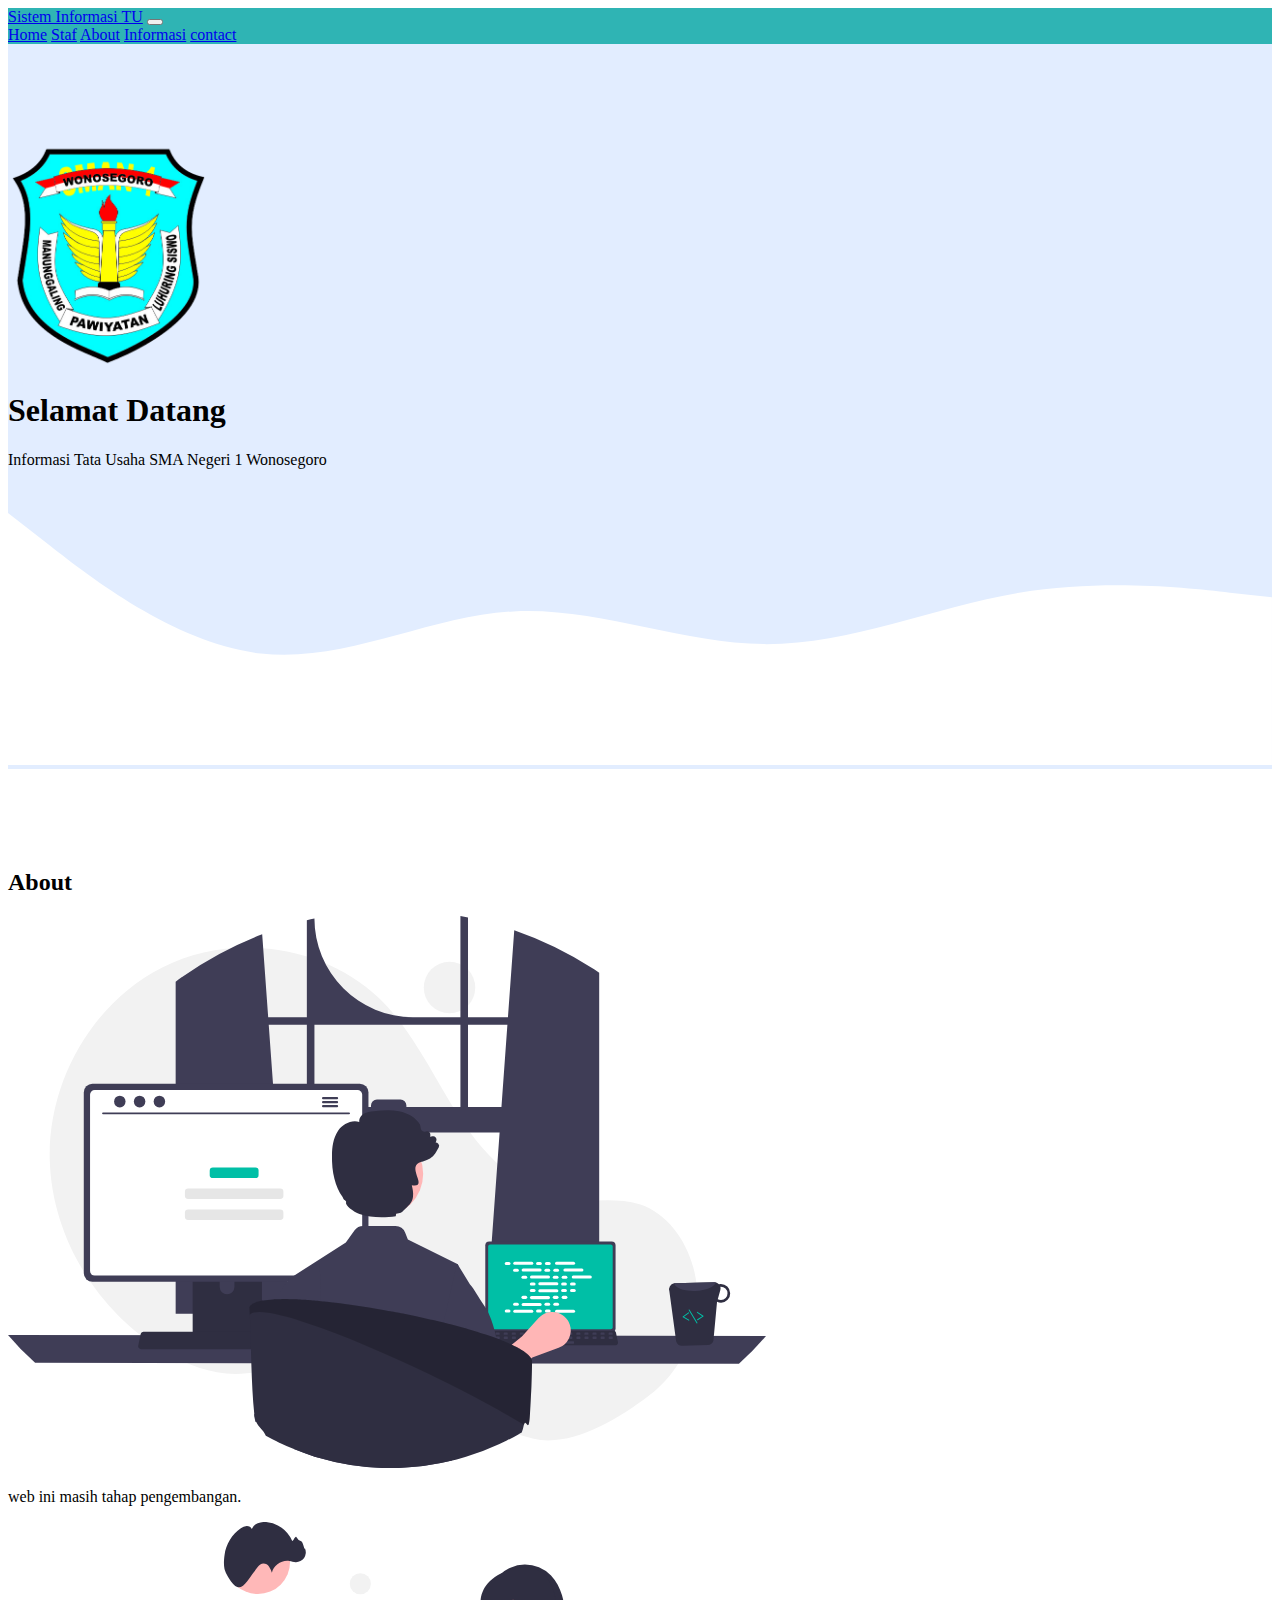
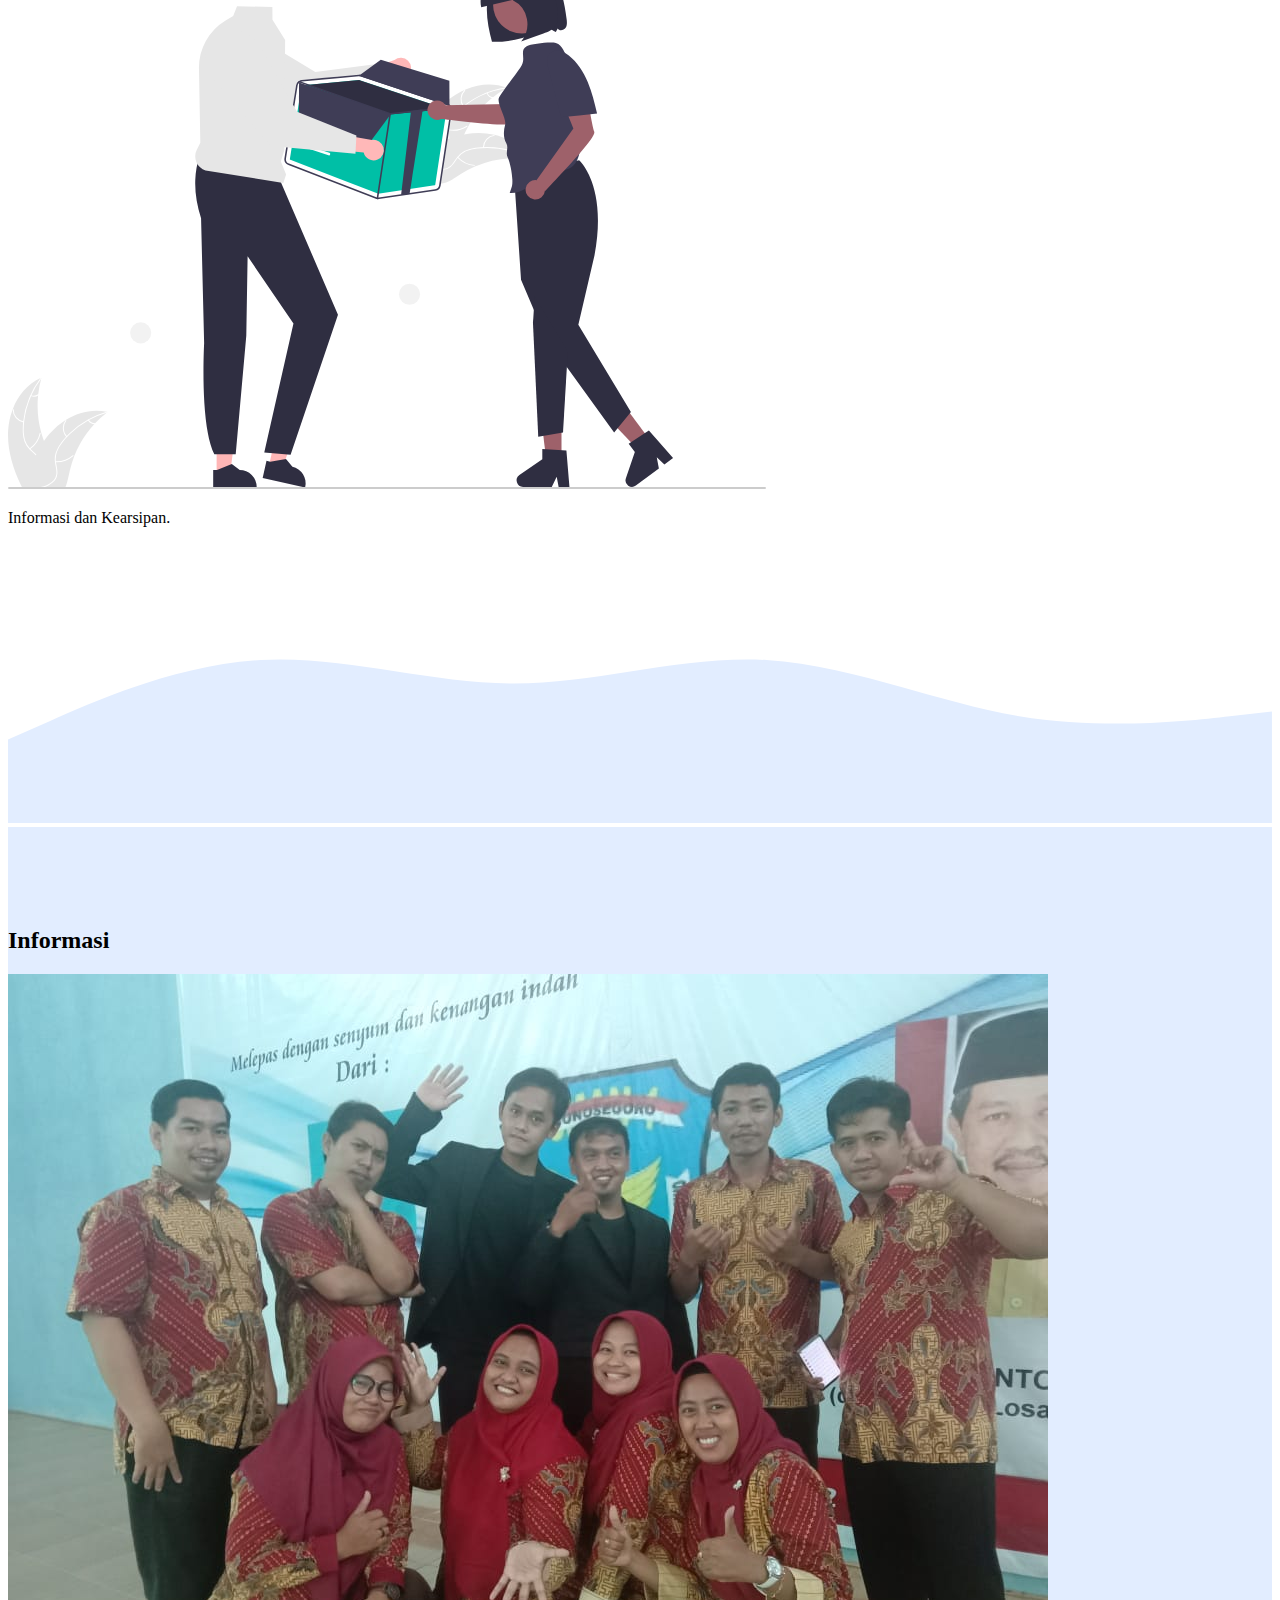
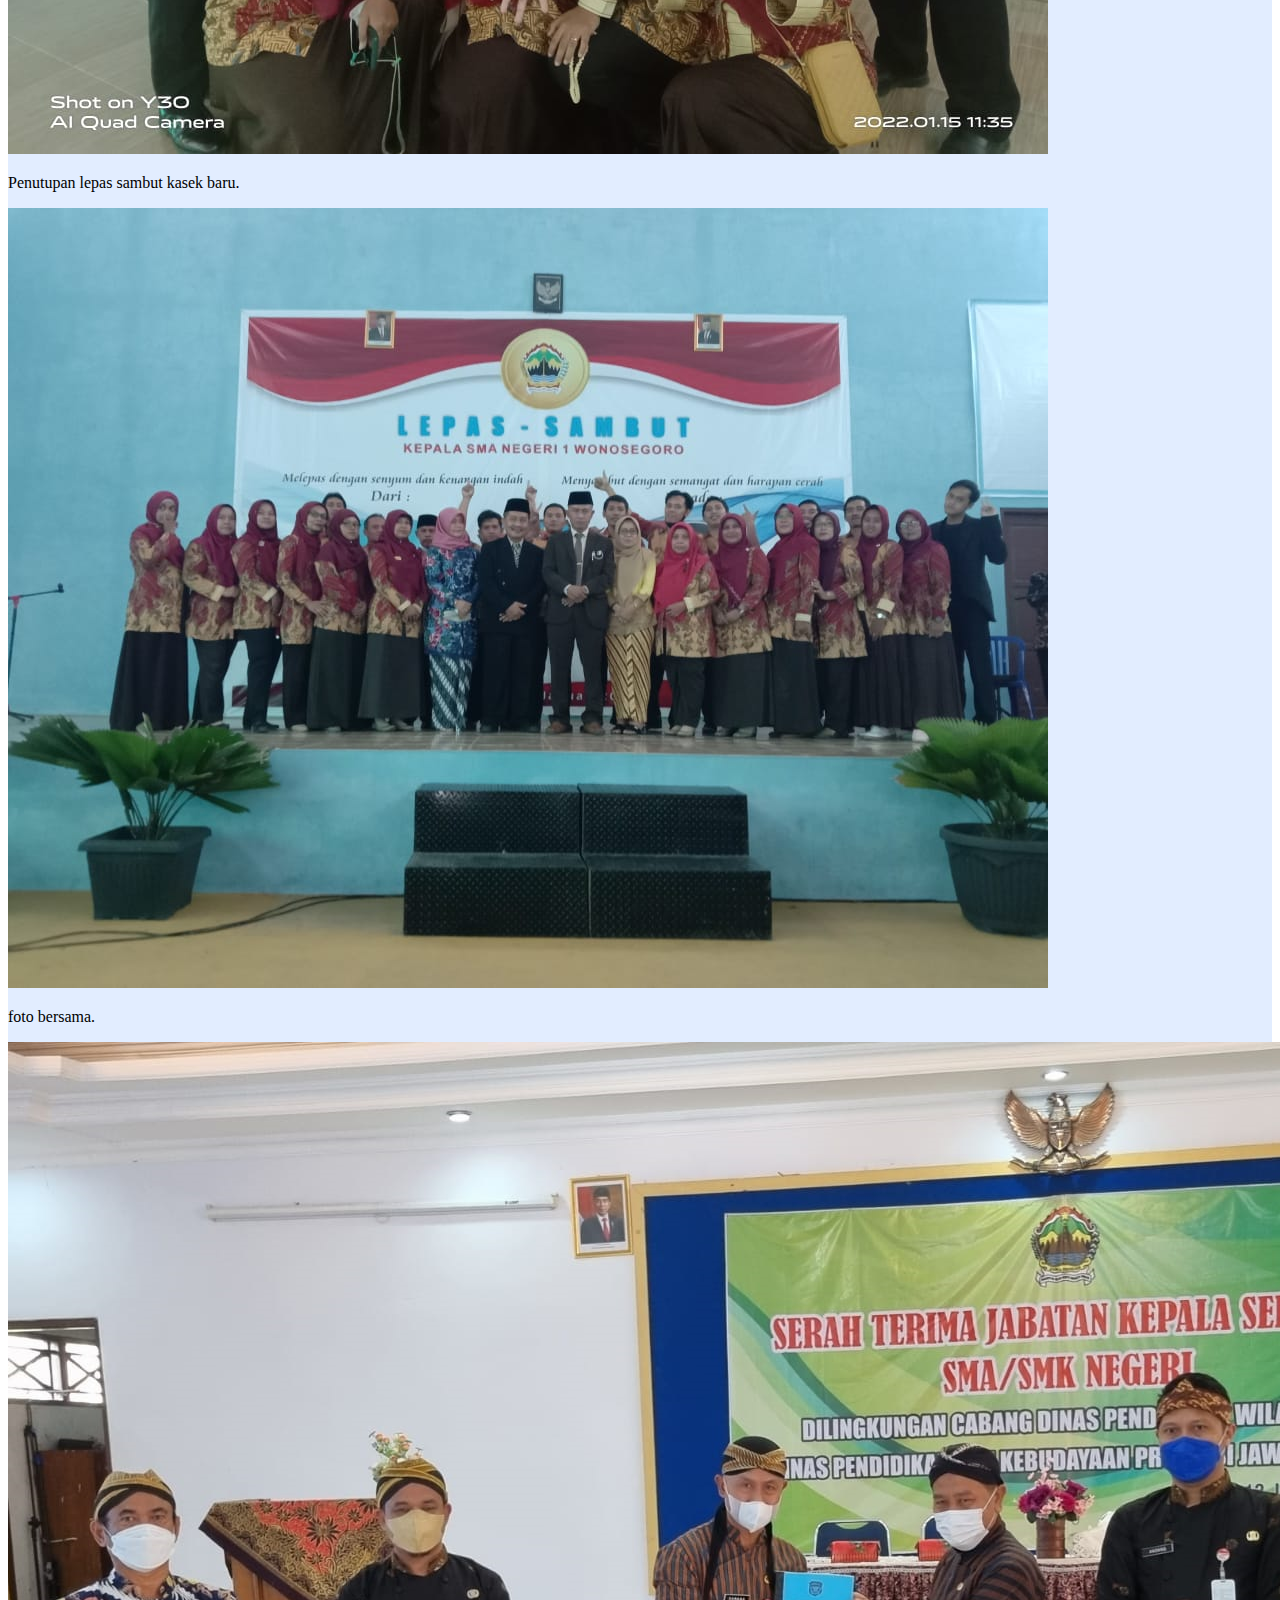
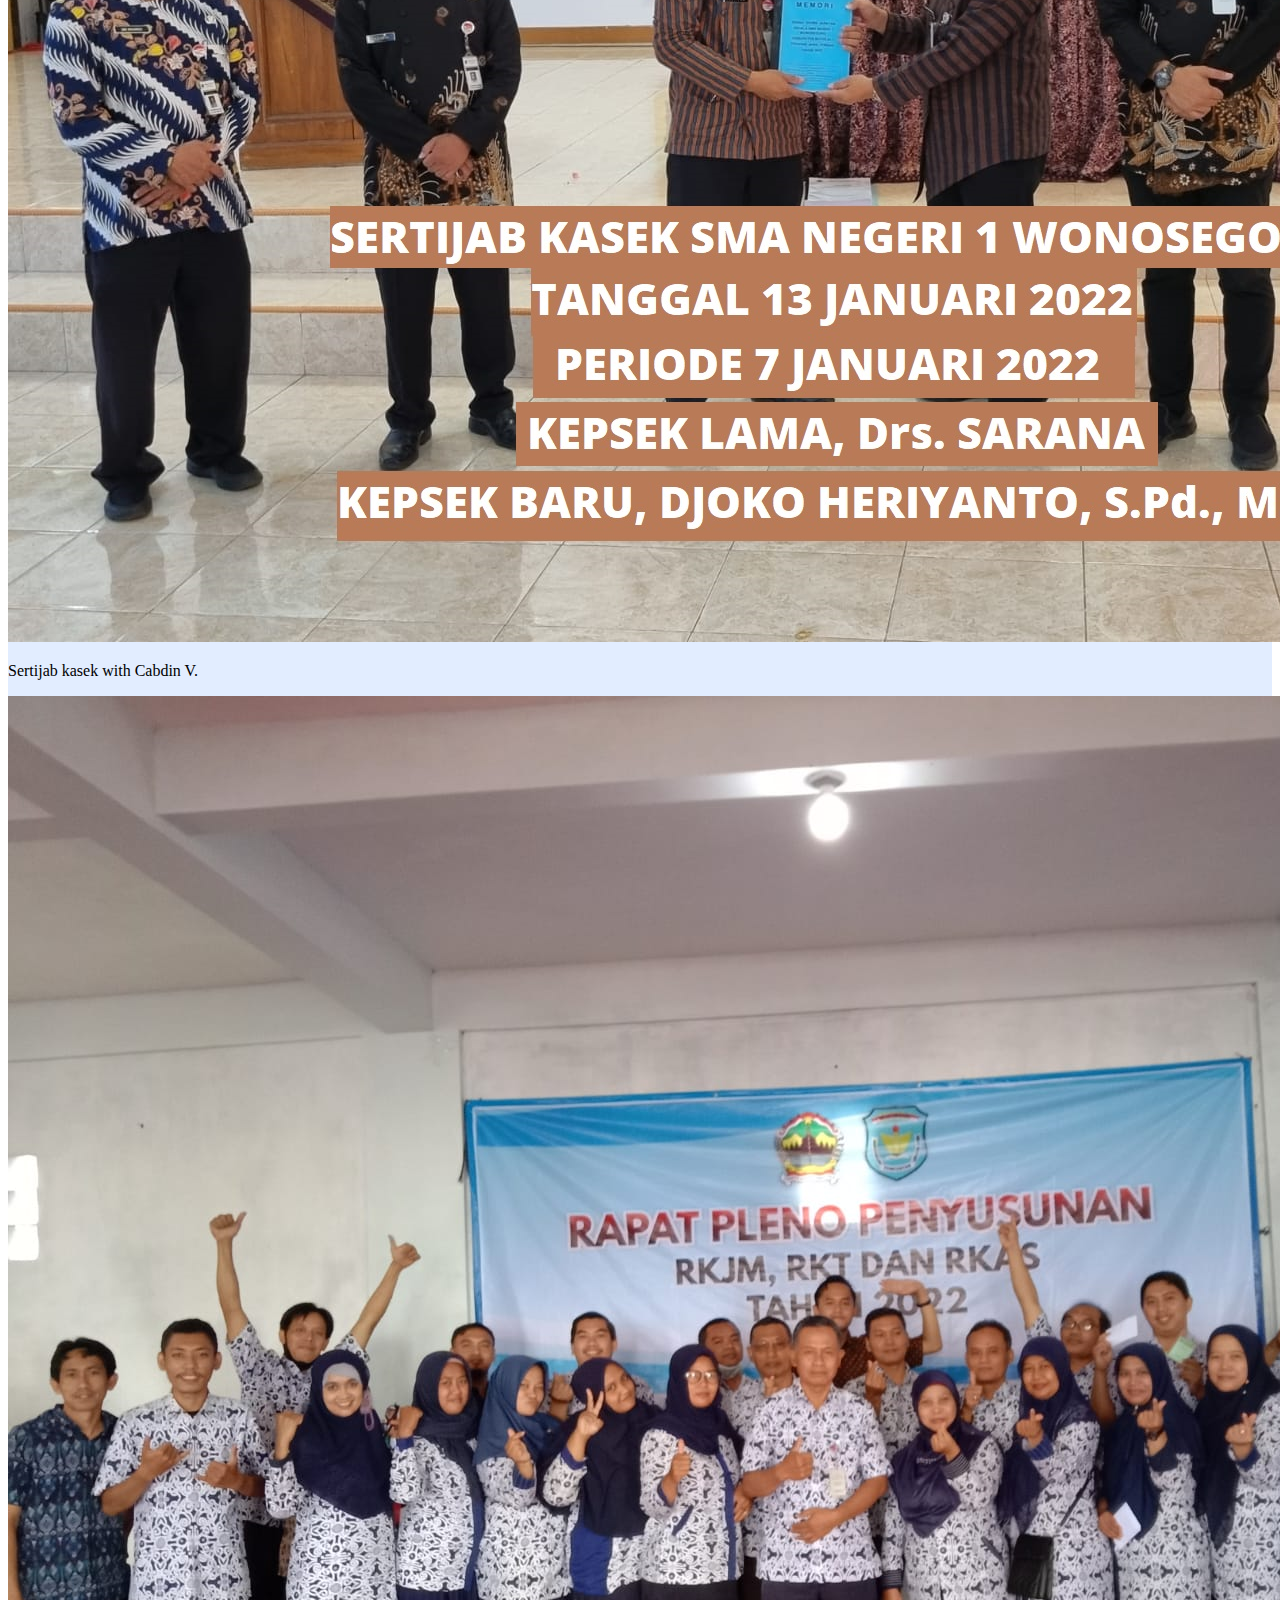
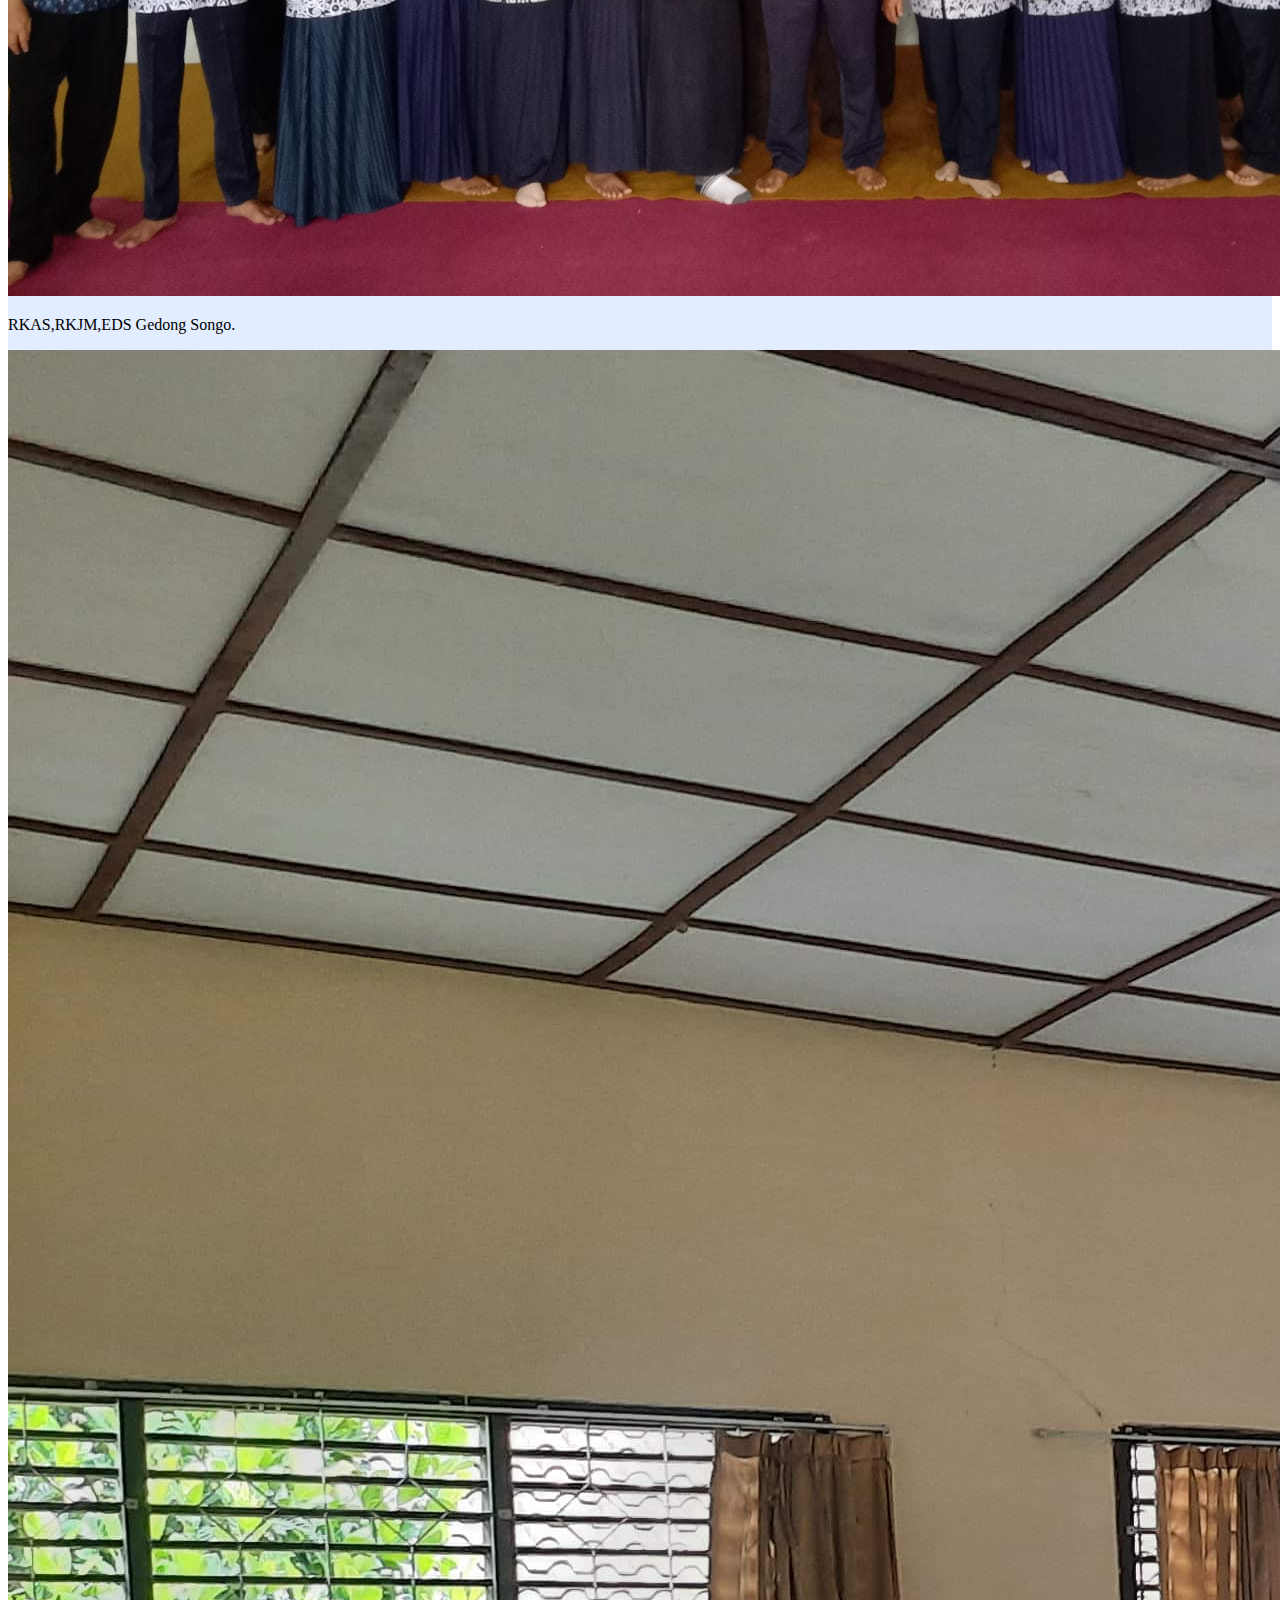
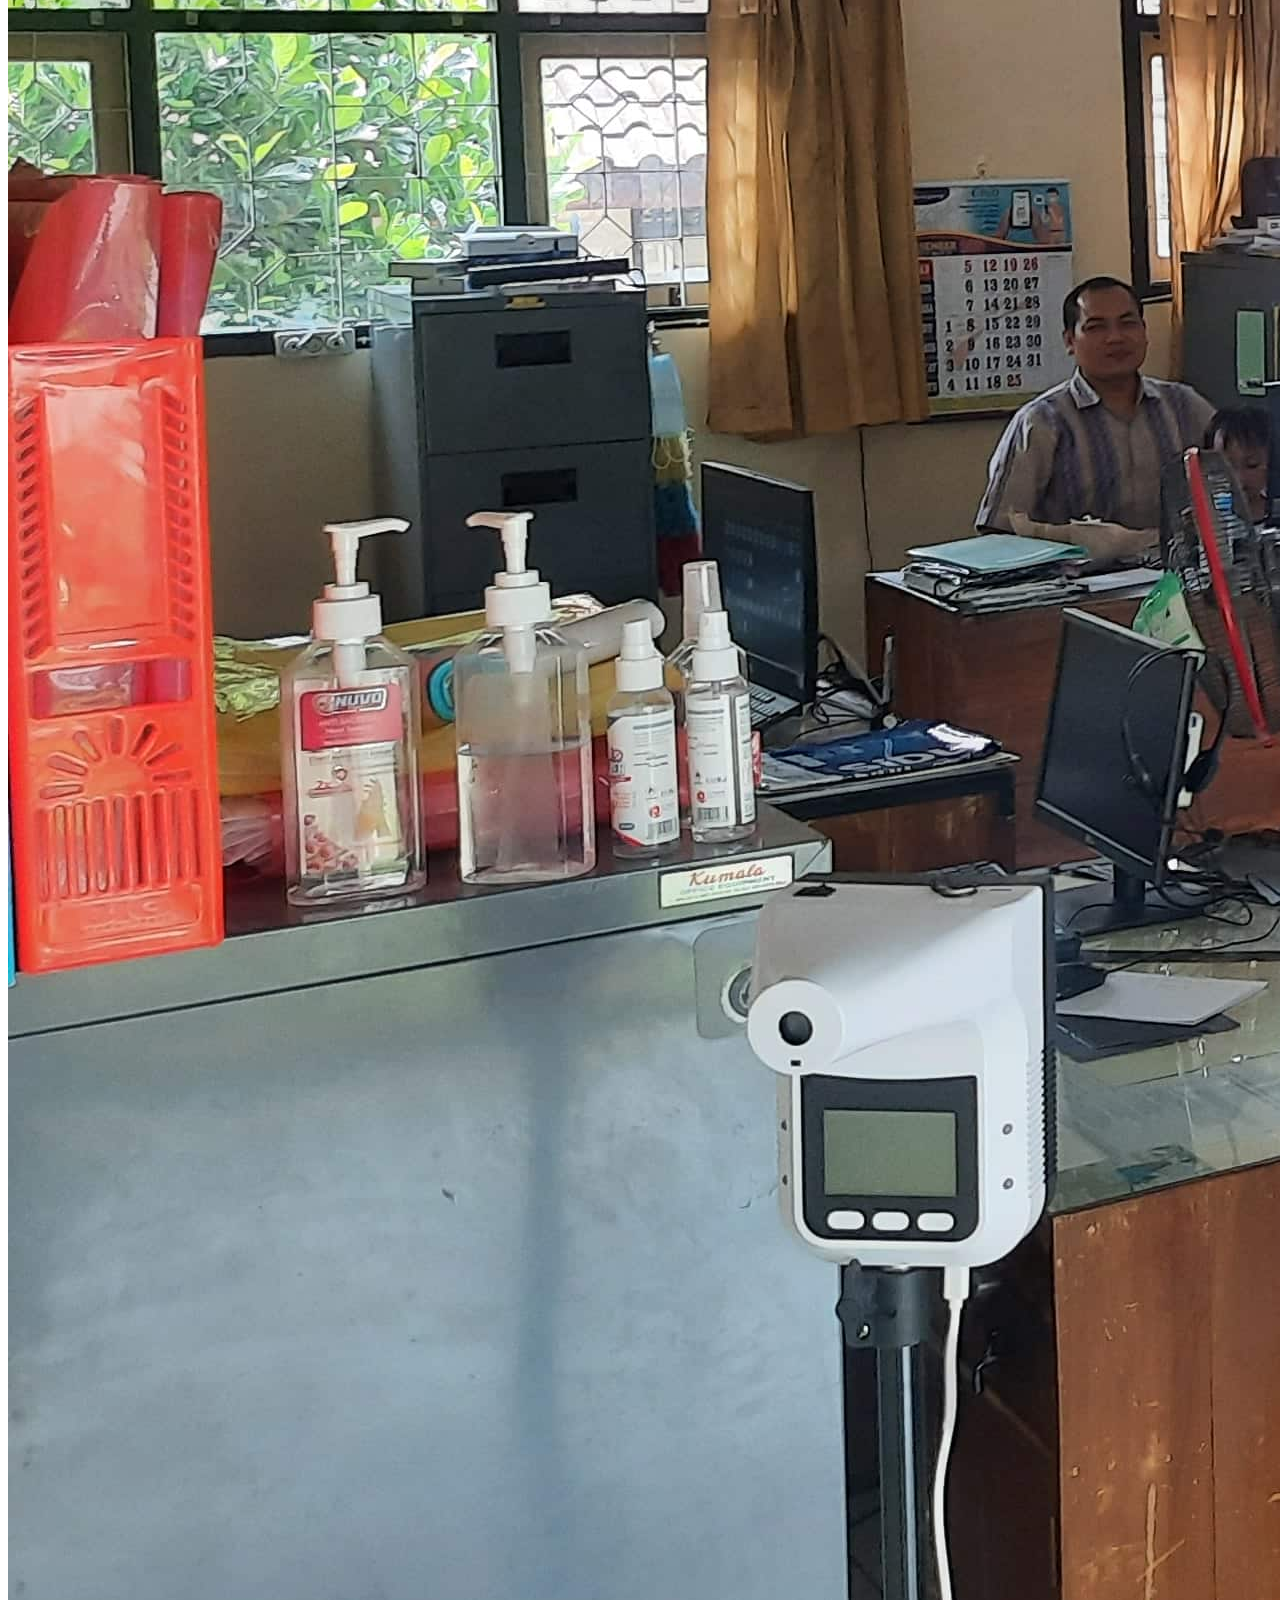
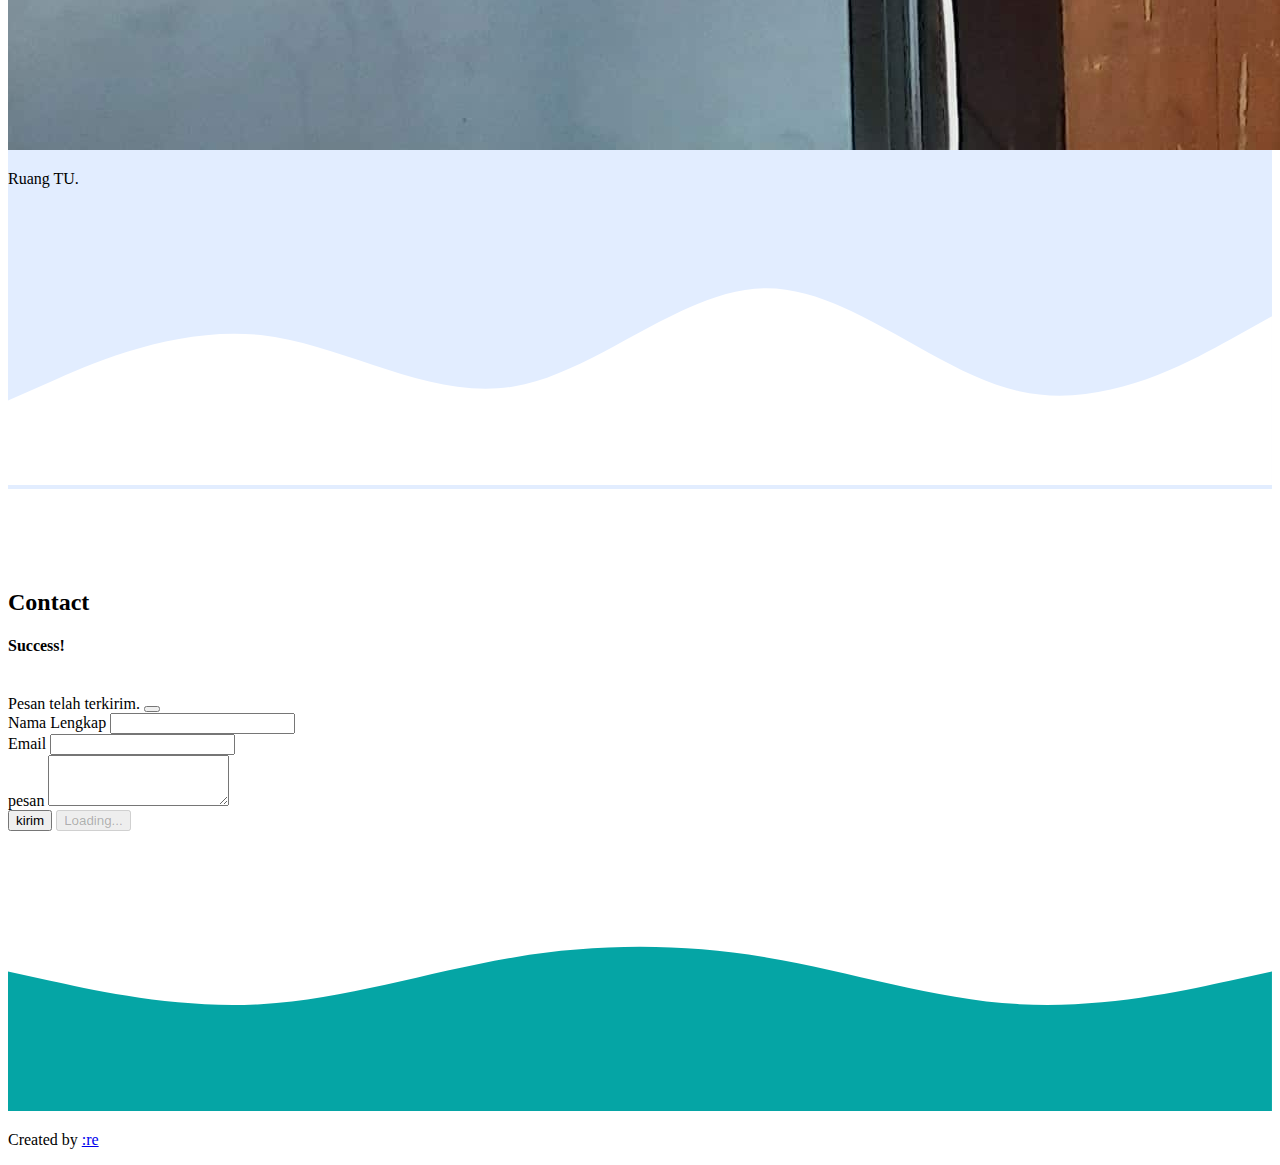
<file: index.html>
<!DOCTYPE html>
<html lang="en">
  <head>
    <!-- Required meta tags -->
    <meta charset="utf-8" />
    <meta name="viewport" content="width=device-width, initial-scale=1" />

    <!-- Bootstrap CSS -->
    <link href="https://cdn.jsdelivr.net/npm/bootstrap@5.1.3/dist/css/bootstrap.min.css" rel="stylesheet" integrity="sha384-1BmE4kWBq78iYhFldvKuhfTAU6auU8tT94WrHftjDbrCEXSU1oBoqyl2QvZ6jIW3" crossorigin="anonymous" />

    <!-- CSS Nya BOS -->
    <link rel="stylesheet" href="style.css" />

    <title>Tata Usaha SMANSAWO</title>
  </head>
  <body id="home">
    <!-- navbar -->
    <nav class="navbar navbar-expand-lg navbar-dark shadow fixed-top" style="background-color: rgba(5, 165, 165, 0.83)">
      <div class="container">
        <a class="navbar-brand" href="index.html">Sistem Informasi TU</a>
        <button class="navbar-toggler" type="button" data-bs-toggle="collapse" data-bs-target="#navbarNavAltMarkup" aria-controls="navbarNavAltMarkup" aria-expanded="false" aria-label="Toggle navigation">
          <span class="navbar-toggler-icon"></span>
        </button>
        <div class="collapse navbar-collapse" id="navbarNavAltMarkup">
          <div class="navbar-nav ms-auto">
            <a class="nav-link" aria-current="page" href="#home">Home</a>
            <a class="nav-link" href="staff.html">Staf</a>
            <a class="nav-link" href="#about">About</a>
            <a class="nav-link" href="#informasi">Informasi</a>
            <a class="nav-link" href="#contact">contact</a>
          </div>
        </div>
      </div>
    </nav>
    <!-- akhir navbar -->

    <!-- jumbotron -->
    <section class="jumbotron text-center">
      <img src="img/LOGO_SMA.png" alt="SMANSAWO" width="200" />
      <h1 class="display-4">Selamat Datang</h1>
      <p class="lead">Informasi Tata Usaha SMA Negeri 1 Wonosegoro</p>
      <svg xmlns="http://www.w3.org/2000/svg" viewBox="0 0 1440 320">
        <path
          fill="#ffffff"
          fill-opacity="1"
          d="M0,32L48,69.3C96,107,192,181,288,192C384,203,480,149,576,144C672,139,768,181,864,181.3C960,181,1056,139,1152,122.7C1248,107,1344,117,1392,122.7L1440,128L1440,320L1392,320C1344,320,1248,320,1152,320C1056,320,960,320,864,320C768,320,672,320,576,320C480,320,384,320,288,320C192,320,96,320,48,320L0,320Z"
        ></path>
      </svg>
    </section>
    <!-- akhir jumbotron -->

    <!-- About -->
    <section id="about">
      <div class="container">
        <div class="row text-center mb-3">
          <div class="col">
            <h2>About</h2>
          </div>
        </div>
        <div class="row justify-content-center fs-5 text-center">
          <div class="col-md">
            <img src="img/undraw_programming_re_kg9v.svg" class="image" alt="tahap pengembangan">
            <p>web ini masih tahap pengembangan.</p>
          </div>
          <div class="col-md">
            <img src="img/undraw_empty_re_opql.svg" class="image" alt="informasi">
            <p>Informasi dan Kearsipan.</p>
          </div>
        </div>
      </div>
      <svg xmlns="http://www.w3.org/2000/svg" viewBox="0 0 1440 320">
        <path
          fill="#e2edff"
          fill-opacity="1"
          d="M0,224L48,202.7C96,181,192,139,288,133.3C384,128,480,160,576,160C672,160,768,128,864,133.3C960,139,1056,181,1152,197.3C1248,213,1344,203,1392,197.3L1440,192L1440,320L1392,320C1344,320,1248,320,1152,320C1056,320,960,320,864,320C768,320,672,320,576,320C480,320,384,320,288,320C192,320,96,320,48,320L0,320Z"
        ></path>
      </svg>
    </section>
    <!-- Akhir about -->

    <!-- informasi -->
    <section id="informasi">
      <div class="container">
        <div class="row text-center mb-3">
          <div class="col">
            <h2>Informasi</h2>
          </div>
        </div>
        <div class="row justify-content-center">
          <div class="col-md-4 mb-3">
            <div class="card">
              <img src="img/informasi/tim matean.jpg" class="card-img-top" alt="ruang tu" />
              <div class="card-body">
                <p class="card-text">Penutupan lepas sambut kasek baru.</p>
              </div>
            </div>
          </div>
          <div class="col-md-4 mb-3">
            <div class="card">
              <img src="img/informasi/lepas sambut kasek.jpg" class="card-img-top" alt="ruang tu" />
              <div class="card-body">
                <p class="card-text">foto bersama.</p>
              </div>
            </div>
          </div>
          <div class="col-md-4 mb-3">
            <div class="card">
              <img src="img/informasi/sertijab kasek baru.jpeg" class="card-img-top" alt="ruang tu" />
              <div class="card-body">
                <p class="card-text">Sertijab kasek with Cabdin V.</p>
              </div>
            </div>
          </div>
          <div class="col-md-4 mb-3">
            <div class="card">
              <img src="img/informasi/gedongsongo.jpg" class="card-img-top" alt="ruang tu" />
              <div class="card-body">
                <p class="card-text">RKAS,RKJM,EDS Gedong Songo.</p>
              </div>
            </div>
          </div>
          <div class="col-md-4 mb-3">
            <div class="card">
              <img src="img/informasi/ruang tu.jpg" class="card-img-top" alt="ruang tu" />
              <div class="card-body">
                <p class="card-text">Ruang TU.</p>
              </div>
            </div>
          </div>
        </div>
      </div>

      <svg xmlns="http://www.w3.org/2000/svg" viewBox="0 0 1440 320">
        <path
          fill="#ffffff"
          fill-opacity="1"
          d="M0,224L48,202.7C96,181,192,139,288,149.3C384,160,480,224,576,208C672,192,768,96,864,96C960,96,1056,192,1152,213.3C1248,235,1344,181,1392,154.7L1440,128L1440,320L1392,320C1344,320,1248,320,1152,320C1056,320,960,320,864,320C768,320,672,320,576,320C480,320,384,320,288,320C192,320,96,320,48,320L0,320Z"
        ></path>
      </svg>
    </section>
    <!-- akhir informasi -->

    <!-- contact -->
    <section id="contact">
      <div class="container">
        <div class="row text-center mb-3">
          <div class="col">
            <h2>Contact</h2>
          </div>
        </div>
        <div class="row justify-content-center">
          <div class="col-md-6">

            <!-- alert -->
            <div class="alert alert-success alert-dismissible fade show text-center d-none web-alert" role="alert">
              <h4><strong>Success!</strong></h4> <br/> Pesan telah terkirim.
              <button type="button" class="btn-close" data-bs-dismiss="alert" aria-label="Close"></button>
            </div>
            <!-- akhir alert -->

            <form name="inbox-web">
              <div class="mb-3">
                <label for="name" class="form-label">Nama Lengkap</label>
                <input type="text" class="form-control" id="name" aria-describedby="name" name="nama" />
              <div class="mb-3">
                <label for="email" class="form-label">Email</label>
                <input type="email" class="form-control" id="email" aria-describedby="email" name="email"/>
                <div class="mb-3">
                  <label for="pesan" class="form-label">pesan</label>
                  <textarea class="form-control" id="pesan" rows="3" name="pesan"></textarea>
                </div>
              <button type="submit" class="btn btn-primary btn-kirim">kirim</button>

              <button class="btn btn-primary btn-loading d-none" type="button" disabled>
                <span class="spinner-border spinner-border-sm" role="status" aria-hidden="true"></span>
                Loading...
              </button>
            </form>
          </div>
        </div>
      </div>
    </section>
    <!-- akhir contact -->

    
    <!-- footer -->
<footer class="text-black-50 text-center">
  <svg xmlns="http://www.w3.org/2000/svg" viewBox="0 0 1440 320"><path fill="#05a5a5" fill-opacity="1" d="M0,160L48,170.7C96,181,192,203,288,197.3C384,192,480,160,576,144C672,128,768,128,864,144C960,160,1056,192,1152,197.3C1248,203,1344,181,1392,170.7L1440,160L1440,320L1392,320C1344,320,1248,320,1152,320C1056,320,960,320,864,320C768,320,672,320,576,320C480,320,384,320,288,320C192,320,96,320,48,320L0,320Z"></path></svg>
  <p>
  Created by <a href="https://www.instagram.com/ugardho_"class="text-black-50 fw-bold">:re</a>
  </p>
</footer>
    <!-- akhir footer -->

    <script src="https://cdn.jsdelivr.net/npm/bootstrap@5.1.3/dist/js/bootstrap.bundle.min.js" integrity="sha384-ka7Sk0Gln4gmtz2MlQnikT1wXgYsOg+OMhuP+IlRH9sENBO0LRn5q+8nbTov4+1p" crossorigin="anonymous"></script>

    <!-- script form google -->
    <script>
      const scriptURL = 'https://script.google.com/macros/s/AKfycbxx2BX4uRmJhqOWbeVAFdEKRt3BuI-tqH3ks_8MosWl5hEc2o1ZnDvhnEugPrjGGPP4/exec'
      const form = document.forms['inbox-web'];
    const btnKirim = document.querySelector('.btn-kirim');
    const btnloading = document.querySelector('.btn-loading');
    const webAlert = document.querySelector('.web-alert');
      form.addEventListener('submit', e => {
        e.preventDefault()
        // ketika tombol submit di klik
        // tampilkan tombol loading, hilangkan kirim
        btnloading.classList.toggle('d-none');
        btnKirim.classList.toggle('d-none');
        fetch(scriptURL, { method: 'POST', body: new FormData(form)})
          .then(response => {
            // tampilkan tombol kirim, hilangkan loading
            btnloading.classList.toggle('d-none');
            btnKirim.classList.toggle('d-none'); 
            // tampilkan alert
            webAlert.classList.toggle('d-none');
            // reset form
            form.reset();
            console.log('Success!', response)
        })
          .catch(error => console.error('Error!', error.message))
      })
    </script>
    <!-- akhir script google -->
  </body>
</html>
</file>
<file: style.css>
.jumbotron {
  padding-top: 6rem;
  background-color: #e2edff;
}
#informasi {
  background-color: #e2edff;
}
section {
  padding-top: 5rem;
}
.image {
  width: 60%;
}
</file>
